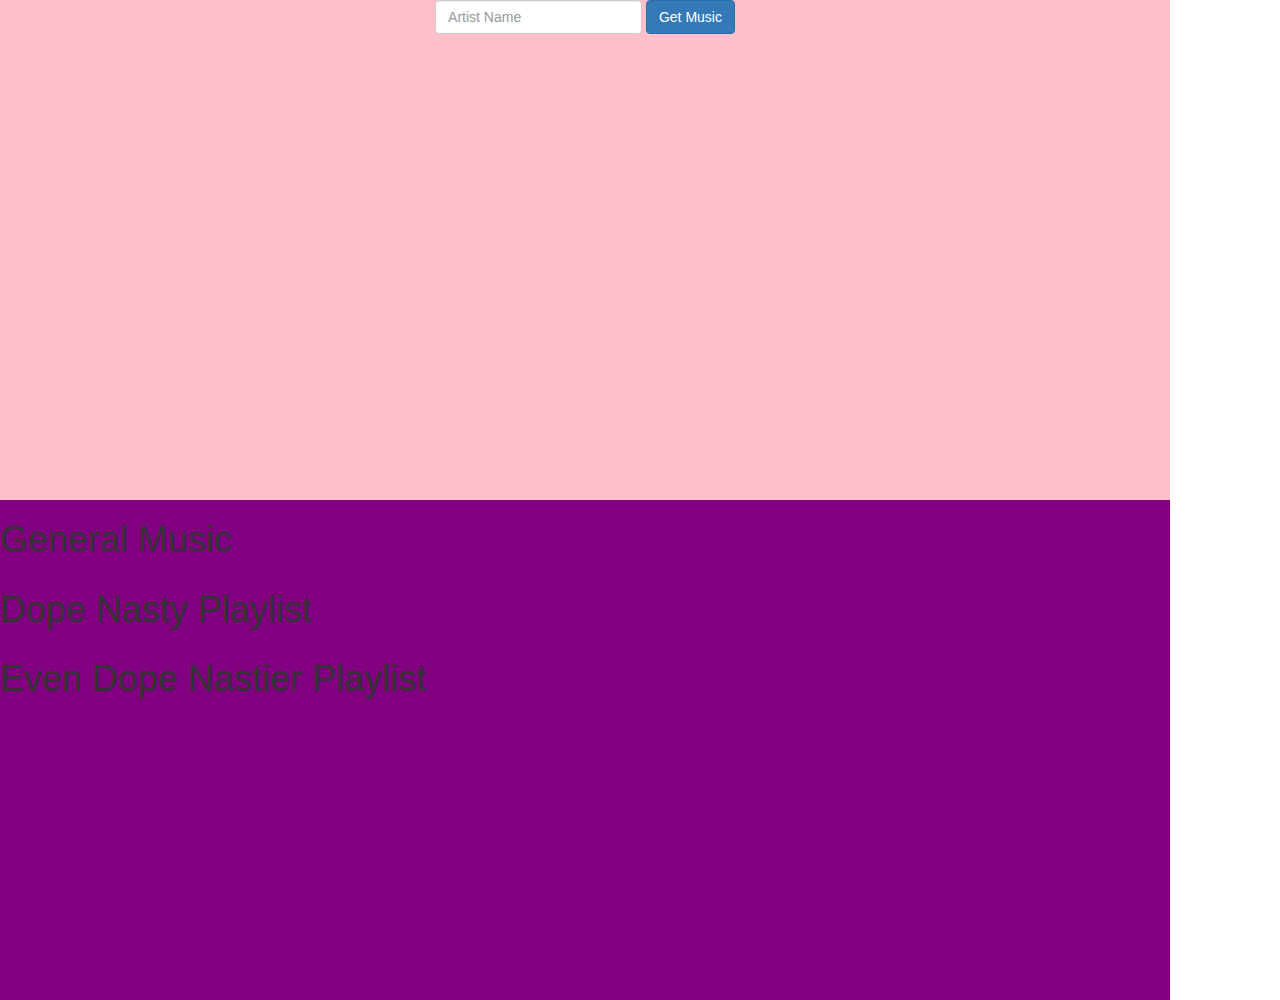
<file: docs/index.html>
<!DOCTYPE html><html><head><meta charset=utf-8><link rel=stylesheet href=https://maxcdn.bootstrapcdn.com/bootstrap/3.3.7/css/bootstrap.min.css><title>vue-music-checkpoint</title><link href=static/css/app.e64960d2a3408db4fe90bdec8cf5e432.css rel=stylesheet></head><body><div id=app></div><script src=https://ajax.googleapis.com/ajax/libs/jquery/3.2.1/jquery.min.js></script><script src=https://maxcdn.bootstrapcdn.com/bootstrap/3.3.7/js/bootstrap.min.js></script><script type=text/javascript src=static/js/manifest.dd54f308a3ea8c8aabb5.js></script><script type=text/javascript src=static/js/vendor.8e70cd596b705297cbba.js></script><script type=text/javascript src=static/js/app.2c08c649d2135ce635de.js></script></body></html>
</file>
